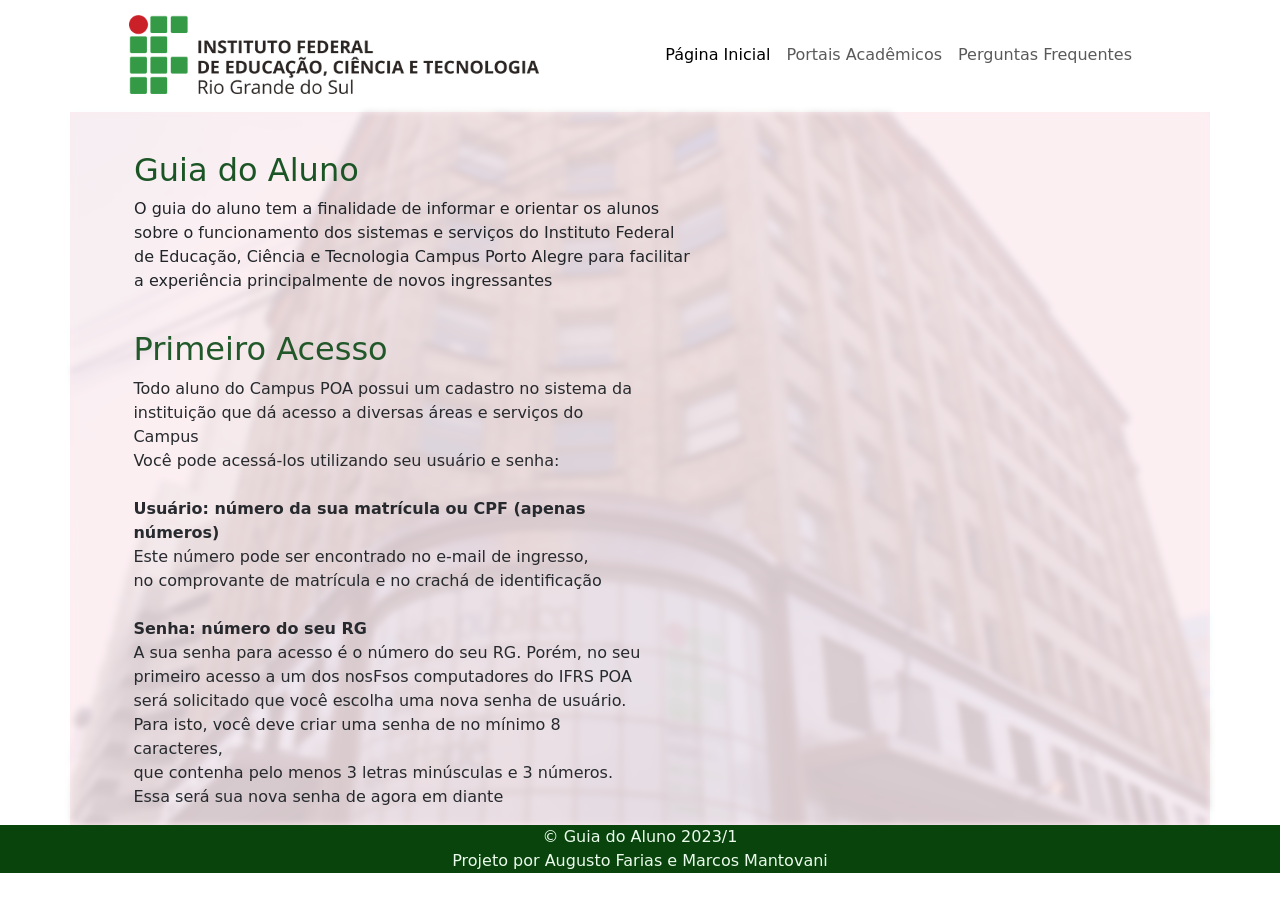
<file: index.html>
<!DOCTYPE html>
<html lang="pt-br">

<head>
    <meta charset="UTF-8">
    <meta name="viewport" content="width=device-width, initial-scale=1.0">
    <meta name="description" content="Projeto final Web Design 2023/1">
    <link rel="stylesheet" href="style/all.css">
    <link rel="stylesheet" href="style/index.css">
    <link href="https://cdn.jsdelivr.net/npm/bootstrap@5.3.0/dist/css/bootstrap.min.css" rel="stylesheet"
        integrity="sha384-9ndCyUaIbzAi2FUVXJi0CjmCapSmO7SnpJef0486qhLnuZ2cdeRhO02iuK6FUUVM" crossorigin="anonymous">
    <title>Guia do Aluno</title>
    <script src="https://cdnjs.cloudflare.com/ajax/libs/gsap/3.12.0/gsap.min.js" defer></script>
    <script src="js/script.js" defer></script>
</head>

<body>
    <nav class="navbar navbar-expand-lg bg-body-tertiary menu">
        <div class="container-fluid divMenu">
            <div id="logo_ifpoa">
                <a class="navbar-brand" href="https://www.poa.ifrs.edu.br"><img alt="if_logo" id="logo"
                        src="img/ifrs.png"></a>
            </div>
            <div class="navbar-nav navegas" id="opcoes_nav">
                <a class="nav-link active" aria-current="page" id="inicial" href="index.html">Página Inicial</a>
                <a class="nav-link" id="portais" href="portais.html">Portais Acadêmicos</a>
                <a class="nav-link" id="faq" href="perguntas.html">Perguntas Frequentes</a>
            </div>
        </div>
    </nav>

    <div id="containers" class="container">
        <div class="overlay">
            <div class="background">
                <div class="row" id="explicacao">
                    <h2 style="color: #1c5525;" class="titulo_explicacao">
                        Guia do Aluno
                    </h2>
                    <p class="content-justify" id="texto_explicacao">
                        O guia do aluno tem a finalidade de informar e orientar os alunos<br>
                        sobre o funcionamento dos sistemas e serviços do Instituto Federal<br>
                        de Educação, Ciência e Tecnologia Campus Porto Alegre para facilitar<br>
                        a experiência principalmente de novos ingressantes
                    </p>
                </div>

                <div class="row" id="pos_explicacao">
                    <div class="col" id="esquerda_col">
                        <h2 style="color: #1c5525;" class="titulo_primeiroacesso">
                            Primeiro Acesso
                        </h2>
                        <p class="content-justify">
                            Todo aluno do Campus POA possui um cadastro no sistema da<br>
                            instituição que dá acesso a diversas áreas e serviços do Campus<br>
                            Você pode acessá-los utilizando seu usuário e senha:<br><br>

                            <b>Usuário: número da sua matrícula ou CPF (apenas números)</b><br>
                            Este número pode ser encontrado no e-mail de ingresso,<br>
                            no comprovante de matrícula e no crachá de identificação
                            <br><br>

                            <b>Senha: número do seu RG</b><br>
                            A sua senha para acesso é o número do seu RG. Porém, no seu<br>
                            primeiro acesso a um dos nosFsos computadores do IFRS POA<br>
                            será solicitado que você escolha uma nova senha de usuário.<br>
                            Para isto, você deve criar uma senha de no mínimo 8 caracteres,<br>
                            que contenha pelo menos 3 letras minúsculas e 3 números. Essa
                            será sua nova senha de agora em diante
                        </p>
                    </div>

                    <div id="direita_col" class="col">
                        <div class="col" id="perguntas">
                            <h2 style="color: #1c5525;" class="titulo_perguntas">
                                Perguntas frequentes
                            </h2>
                            <p class="content-justify">
                                <a id="faq1" href="perguntas.html">Como consulto minha frequência?</a><br>
                                <a id="faq2" href="perguntas.html">Como consulto minhas notas?</a><br>
                                <a id="faq3" href="perguntas.html">Como acesso o conteúdo das matérias do semestre no
                                    MOODLE?</a>
                            </p>
                        </div>
                        <div class="col" id="faleconosco">
                            <h2 style="color: #1c5525;" class="titulo_faleconosco">
                                Fale Conosco
                            </h2>
                            <p class="content-justify">
                                Esqueceu a senha? Problemas em acessar algum dos sistemas?<br>
                                Entre em contato com a DTI do IF via telefone ou via e-mail:<br>
                            <ul class="navbar-nav">
                                <li style="list-style-type: none" class="nav-item">(51) 3930 6020</li>
                                <li class="nav-item">dti@poa.ifrs.edu.br</li>
                            </ul>
                            </p>
                        </div>
                    </div>
                </div>
            </div>
        </div>
    </div>

    <div class="footer iti">
        © Guia do Aluno 2023/1<br>
        Projeto por Augusto Farias e Marcos Mantovani
    </div>
</body>

</html>
</file>
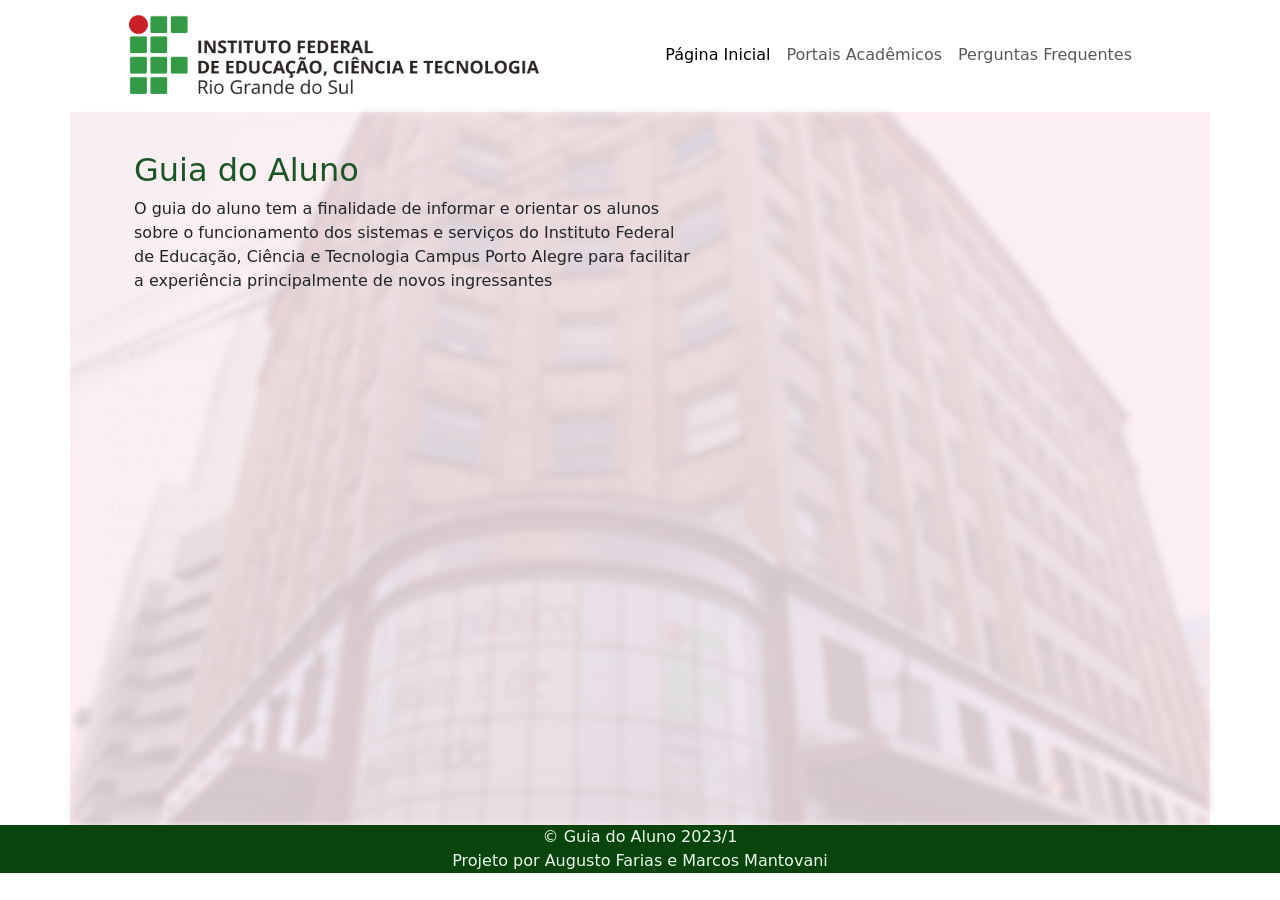
<file: projetofinal_wd/index.html>
<!DOCTYPE html>
<html lang="pt-br">

<head>
    <meta charset="UTF-8">
    <meta name="viewport" content="width=device-width, initial-scale=1.0">
    <meta name="description" content="Projeto final Web Design 2023/1">
    <link rel="stylesheet" href="style/all.css">
    <link rel="stylesheet" href="style/index.css">
    <link href="https://cdn.jsdelivr.net/npm/bootstrap@5.3.0/dist/css/bootstrap.min.css" rel="stylesheet"
        integrity="sha384-9ndCyUaIbzAi2FUVXJi0CjmCapSmO7SnpJef0486qhLnuZ2cdeRhO02iuK6FUUVM" crossorigin="anonymous">
    <title>Guia do Aluno</title>
    <script src="https://cdnjs.cloudflare.com/ajax/libs/gsap/3.12.0/gsap.min.js" defer></script>
    <script src="../js/script.js" defer></script>
</head>

<body>
    <nav class="navbar navbar-expand-lg bg-body-tertiary menu">
        <div class="container-fluid divMenu">
            <div id="logo_ifpoa">
                <a class="navbar-brand" href="https://www.poa.ifrs.edu.br"><img alt="if_logo" id="logo" src="../img/ifrs.png"></a>
            </div>
            <div class="navbar-nav navegas" id="opcoes_nav">
                <a class="nav-link active" aria-current="page" id="inicial" href="index.html">Página Inicial</a>
                <a class="nav-link" id="portais" href="portais.html">Portais Acadêmicos</a>
                <a class="nav-link" id="faq" href="perguntas.html">Perguntas Frequentes</a>
            </div>
        </div>
    </nav>

    <div id="containers" class="container">
        <div class="overlay">
            <div class="background">
                <div class="row" id="explicacao">
                    <h2 style="color: #1c5525;" class="titulo_explicacao">
                        Guia do Aluno
                    </h2>
                    <p class="content-justify" id="texto_explicacao">
                        O guia do aluno tem a finalidade de informar e orientar os alunos<br>
                        sobre o funcionamento dos sistemas e serviços do Instituto Federal<br>
                        de Educação, Ciência e Tecnologia Campus Porto Alegre para facilitar<br>
                        a experiência principalmente de novos ingressantes
                    </p>
                </div>

                <div class="row" id="pos_explicacao">
                    <div class="col" id="esquerda_col">
                        <h2 style="color: #1c5525;" class="titulo_primeiroacesso">
                            Primeiro Acesso
                        </h2>
                        <p class="content-justify">
                            Todo aluno do Campus POA possui um cadastro no sistema da<br>
                            instituição que dá acesso a diversas áreas e serviços do Campus<br>
                            Você pode acessá-los utilizando seu usuário e senha:<br><br>

                            <b>Usuário: número da sua matrícula ou CPF (apenas números)</b><br>
                            Este número pode ser encontrado no e-mail de ingresso,<br>
                            no comprovante de matrícula e no crachá de identificação
                            <br><br>

                            <b>Senha: número do seu RG</b><br>
                            A sua senha para acesso é o número do seu RG. Porém, no seu<br>
                            primeiro acesso a um dos nosFsos computadores do IFRS POA<br>
                            será solicitado que você escolha uma nova senha de usuário.<br>
                            Para isto, você deve criar uma senha de no mínimo 8 caracteres,<br>
                            que contenha pelo menos 3 letras minúsculas e 3 números. Essa
                            será sua nova senha de agora em diante
                        </p>
                    </div>

                    <div id="direita_col" class="col">
                        <div class="col" id="perguntas">
                            <h2 style="color: #1c5525;" class="titulo_perguntas">
                                Perguntas frequentes
                            </h2>
                            <p class="content-justify">
                                <a id="faq1" href="perguntas.html">Como consulto minha frequência?</a><br>
                                <a id="faq2" href="perguntas.html">Como consulto minhas notas?</a><br>
                                <a id="faq3" href="perguntas.html">Como acesso o conteúdo das matérias do semestre no
                                    MOODLE?</a>
                            </p>
                        </div>
                        <div class="col" id="faleconosco">
                            <h2 style="color: #1c5525;" class="titulo_faleconosco">
                                Fale Conosco
                            </h2>
                            <p class="content-justify" >
                                Esqueceu a senha? Problemas em acessar algum dos sistemas?<br>
                                Entre em contato com a DTI do IF via telefone ou via e-mail:<br>
				<ul class="navbar-nav">
                                	<li style="list-style-type: none" class="nav-item">(51) 3930 6020</li>
	                                <li class="nav-item">dti@poa.ifrs.edu.br</li>
				</ul>
                            </p>
                        </div>
                    </div>
                </div>
            </div>
        </div>
    </div>

    <div class="footer iti">
        © Guia do Aluno 2023/1<br>
        Projeto por Augusto Farias e Marcos Mantovani
    </div>
</body>

</html>
</file>
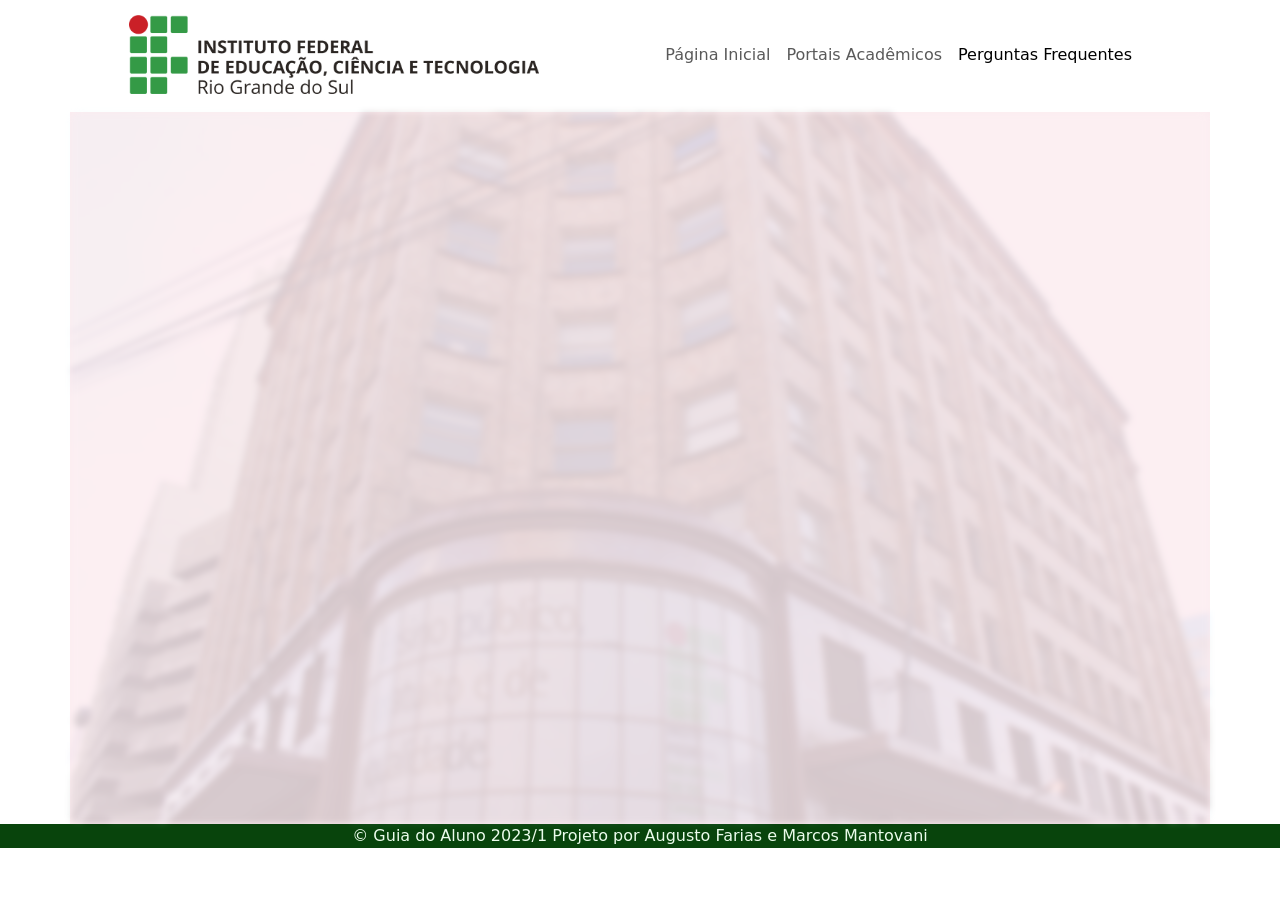
<file: perguntas.html>
<!DOCTYPE html>
<html lang="pt-br">

<head>
    <meta charset="UTF-8">
    <meta name="viewport" content="width=device-width, initial-scale=1.0">
    <meta name="description" content="Projeto final Web Design 2023/1">
    <script src="https://cdnjs.cloudflare.com/ajax/libs/gsap/3.12.0/gsap.min.js" defer></script>
    <script src="js/script.js" defer></script>
    <link rel="stylesheet" href="style/all.css">
    <link rel="stylesheet" href="style/perguntas.css">
    <link href="https://cdn.jsdelivr.net/npm/bootstrap@5.3.0/dist/css/bootstrap.min.css" rel="stylesheet"
        integrity="sha384-9ndCyUaIbzAi2FUVXJi0CjmCapSmO7SnpJef0486qhLnuZ2cdeRhO02iuK6FUUVM" crossorigin="anonymous">
    <title>Guia do Aluno</title>
</head>

<body>
    <nav class="navbar navbar-expand-lg bg-body-tertiary menu">
        <div class="container-fluid divMenu">
            <div id="logo_ifpoa">
                <a class="navbar-brand" href="https://www.poa.ifrs.edu.br"><img id="logo" src="img/ifrs.png"></a>
            </div>
            <div class="navbar-nav navegas" id="opcoes_nav">
                <a class="nav-link" id="inicial" href="index.html">Página Inicial</a>
                <a class="nav-link" id="portais" href="portais.html">Portais Acadêmicos</a>
                <a class="nav-link active" aria-current="page" id="faq" href="perguntas.html">Perguntas Frequentes</a>
            </div>
        </div>
    </nav>
    <div id="containers" class="container">
        <div class="overlay">
            <div class="background">
                <div class="row" id="faq_row">
                    <div class="col" id="topo_row">
                        <h2 style="color: #1c5525;" class="titulo_rematriculaRem">
                            Como consulto minha frequência?
                        </h2>
                        Para consultar a frequência em uma matéria é muito simples, basta seguir os passos abaixo:<br>
                        1- Realizar o login no SIGAA através da Área do Aluno no site do IFRS, ou pelo site:
                        <a style="text-decoration:none"
                            href="https://sig.ifrs.edu.br/sigaa/">https://sig.ifrs.edu.br/sigaa/</a><br>
                        2- Após realizado o login, o aluno deverá selecionar a matéria de interesse para consulta da
                        frequência.<br>
                        3- Após selecionada a matéria, acesse a aba "Alunos" do Menu de Turma Virtual à esquerda da
                        tela.<br>
                        4- Dentro de "Alunos", ainda no Menu de Turma Virtual à esquerda da tela, seleciona a opção
                        "Frequência".<br>
                        5- Pronto, sua frequência será mostrada de forma detalhada.<br>
                    </div>

                    <div class="row" id="meio_row">
                        <div class="col">
                            <h2 style="color: #1c5525;" class="titulo_rematriculaRem">
                                Como consulto minhas notas?
                            </h2>
                            Para consultar as notas em uma matéria é muito simples, basta seguir os passos abaixo:<br>
                            1- Realizar o login no SIGAA através da Área do Aluno no site do IFRS, ou pelo site:
                            <a style="text-decoration:none"
                                href="https://sig.ifrs.edu.br/sigaa/">https://sig.ifrs.edu.br/sigaa/</a><br>
                            2- Após realizado o login, o aluno deverá selecionar a matéria de interesse para consultar
                            suas
                            notas.<br>
                            3- Após selecionada a matéria, acesse a aba "Alunos" do Menu de Turma Virtual à esquerda da
                            tela.<br>
                            4- Dentro de "Alunos", ainda no Menu de Turma Virtual à esquerda da tela, seleciona a opção
                            "Ver
                            Notas".<br>
                            5- Pronto, suas notas serão mostradas de forma detalhada conforme a cadeira selecionada.<br>
                        </div>
                    </div>
                    <div class="row" id="baixo_row">
                        <div class="col">
                            <h2 style="color: #1c5525;" class="titulo_rematriculaRem">
                                Como acesso o conteúdo das matérias do semestre no MOODLE?
                            </h2>
                            Para acessar o conteúdo das matérias do semestre no MOODLE é muito simples, basta seguir os
                            passos
                            abaixo:<br>
                            1- Realizar o login no MOODLE através da Área do Aluno no site do IFRS, ou pelo site:
                            <a style="text-decoration:none"
                                href="http://moodle.poa.ifrs.edu.br/">http://moodle.poa.ifrs.edu.br/</a><br>
                            2- Após realizado o login, o aluno deverá acessar no cabeçalho da página a opção "Meus
                            cursos".<br>
                            3- Na página "Meus cursos" será mostrado em caixas os cursos em andamento no semestre atual,
                            basta
                            selecionar o curso desejado.<br>
                            4- Pronto, todas as informações e conteúdos da matéria estarão disponíveis em sua tela.<br>
                        </div>
                    </div>
                </div>
            </div>
        </div>
    </div>

    <div class="footer">
        © Guia do Aluno 2023/1
        Projeto por Augusto Farias e Marcos Mantovani
    </div>
</body>

</html>
</file>
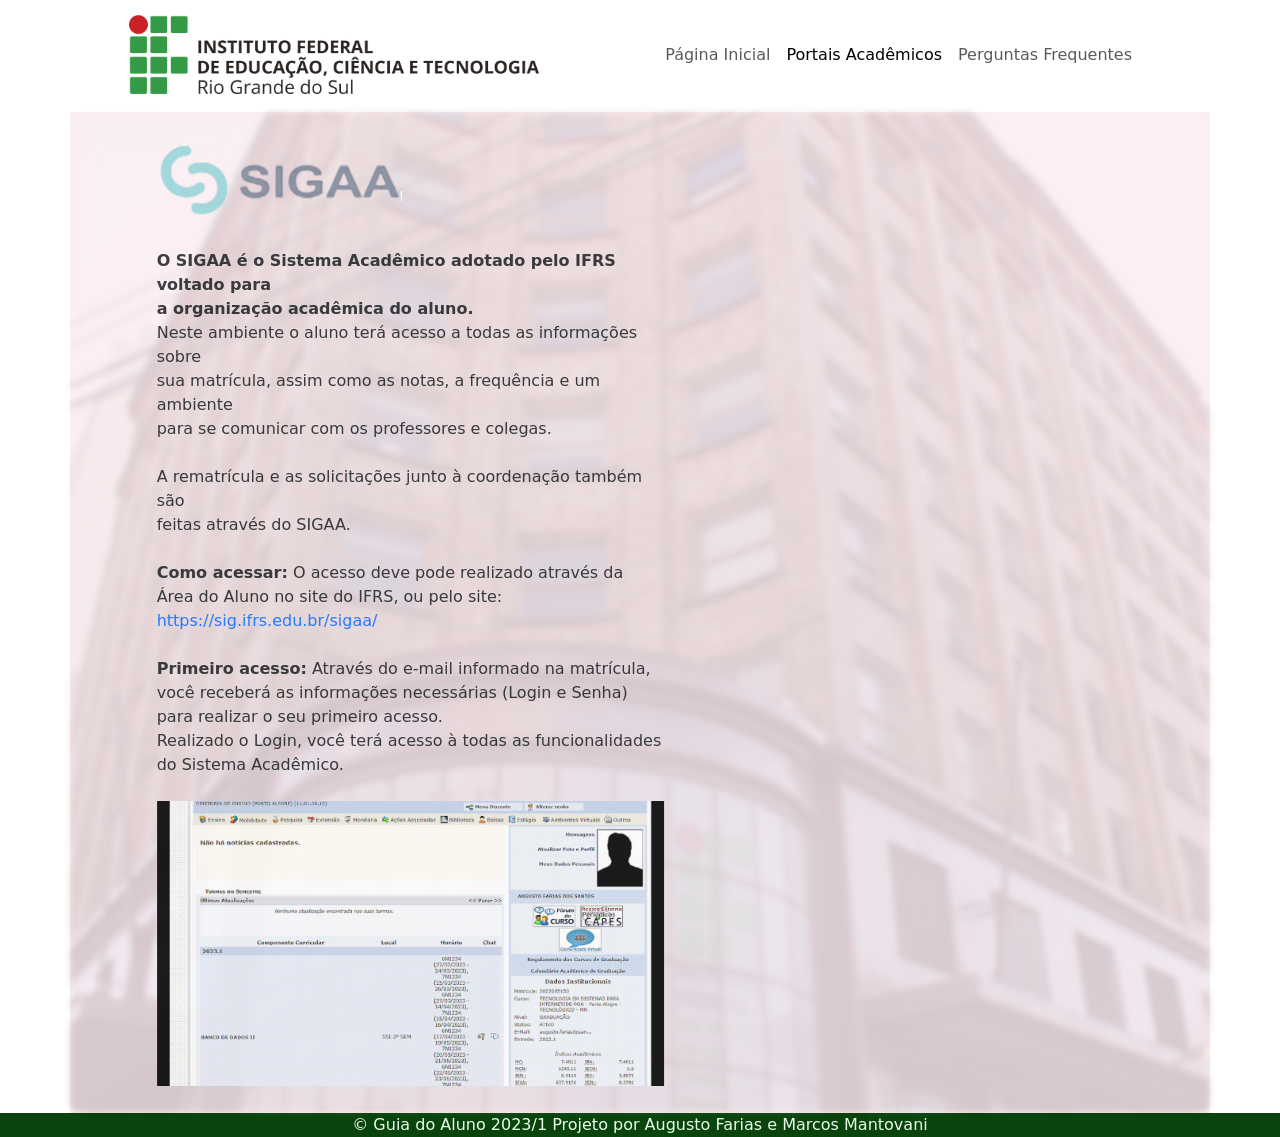
<file: portais.html>
<!DOCTYPE html>
<html lang="pt-br">

<head>
    <meta charset="UTF-8">
    <meta name="viewport" content="width=device-width, initial-scale=1.0">
    <meta name="description" content="Projeto final Web Design 2023/1">
    <script src="https://cdnjs.cloudflare.com/ajax/libs/gsap/3.12.0/gsap.min.js" defer></script>
    <script src="js/script.js" defer></script>
    <link rel="stylesheet" href="style/all.css">
    <link rel="stylesheet" href="style/portais.css">
    <link href="https://cdn.jsdelivr.net/npm/bootstrap@5.3.0/dist/css/bootstrap.min.css" rel="stylesheet"
        integrity="sha384-9ndCyUaIbzAi2FUVXJi0CjmCapSmO7SnpJef0486qhLnuZ2cdeRhO02iuK6FUUVM" crossorigin="anonymous">
    <title>Guia do Aluno</title>
</head>

<body>
    <nav class="navbar navbar-expand-lg bg-body-tertiary menu">
        <div class="container-fluid divMenu">
            <div id="logo_ifpoa">
                <a class="navbar-brand" href="https://www.poa.ifrs.edu.br"><img id="logo" src="img/ifrs.png"></a>
            </div>
            <div class="navbar-nav navegas" id="opcoes_nav">
                <a class="nav-link" id="inicial" href="index.html">Página Inicial</a>
                <a class="nav-link active" aria-current="page" id="portais" href="portais.html">Portais Acadêmicos</a>
                <a class="nav-link" id="faq" href="perguntas.html">Perguntas Frequentes</a>
            </div>
        </div>
    </nav>

    <div id="containers" class="container">
        <div class="row">
            <div style="padding-bottom: 2.5%;" id="esquerda_col" class="col">
                <img id="sigaa" src="img/sigaa_fundo_off.png"><br><br>
                <b>O SIGAA é o Sistema Acadêmico adotado pelo IFRS voltado para<br>
                    a organização acadêmica do aluno.</b><br>
                Neste ambiente o aluno terá acesso a todas as informações sobre<br>
                sua matrícula, assim como as notas, a frequência e um ambiente<br>
                para se comunicar com os professores e colegas.<br><br>

                A rematrícula e as solicitações junto à coordenação também são<br>
                feitas através do SIGAA.<br><br>

                <b>Como acessar:</b>
                O acesso deve pode realizado através da Área do Aluno no site do IFRS, ou pelo site:
                <a style="text-decoration:none"
                    href="https://sig.ifrs.edu.br/sigaa/">https://sig.ifrs.edu.br/sigaa/</a><br><br>

                <b>Primeiro acesso:</b>
                Através do e-mail informado na matrícula, você receberá as informações necessárias (Login e Senha) para
                realizar o seu primeiro acesso.<br>
                Realizado o Login, você terá acesso à todas as funcionalidades do Sistema Acadêmico.<br><br>
                <img id="video_sigaa" src="vid/sigaa.gif">
            </div>

            <div id="direita_col" class="col">
                <img id="moodle" src="img/moodle.png"><br><br>
                <b>O MOODLE é o Ambiente Virtual de Aprendizagem adotado pelo IFRS.</b><br>
                É no MOODLE que o aluno realizará o acesso ao conteúdo das aulas enviar trabalhos, participar de fóruns
                e, também, trocar mensagens com seus colegas e professores.<br><br>

                Todas informações e materiais relacionados às aulas serão encontrados<br>
                no MOODLE pelo aluno.<br><br>

                <b>Como acessar:</b>
                O acesso deve pode realizado através da Área do Aluno no site do IFRS, ou pelo site:
                <a style="text-decoration:none"
                    href="http://moodle.poa.ifrs.edu.br/">http://moodle.poa.ifrs.edu.br/</a><br><br>

                <b>Primeiro acesso:</b>
                Através do e-mail informado na matrícula, você receberá as informações necessárias (Login e Senha) para
                realizar o seu primeiro acesso. Realizado o primeiro Login, será solicitado para que faça um cadastro
                informando seus dados e e-mail de uso frequente. Confirme seu cadastro clicando no link que foi enviado
                para o seu e-mail e pronto!<br>
                Você está com acesso garantido à todas as funcionalidades do MOODLE para dar andamento nos seus
                estudos.<br><br>
            </div>
        </div>
    </div>

    <div class="footer">
        © Guia do Aluno 2023/1
        Projeto por Augusto Farias e Marcos Mantovani
    </div>
</body>

</html>
</file>
<file: style/all.css>
html {
    font-family: 'Segoe UI', Tahoma, Geneva, Verdana, sans-serif;
}

#faq1:link, #faq1:visited, #faq1:active {
    color: #7E0202;
    font-weight: 700;
    text-decoration: none;
}

#faq2:link, #faq2:visited, #faq2:active {
    color: #7E0202;
    font-weight: 700;
    text-decoration: none;
}

#faq3:link, #faq3:visited, #faq3:active {
    color: #7E0202;
    font-weight: 700;
    text-decoration: none;
}

nav {
    border-bottom: solid white;
    padding: 0 !important;
}

#inicial:hover,
#portais:hover,
#faq:hover {
    background-color: #afdfa6;
    border-radius: 2.5%;
    transition: 0.3s;
}

.container {
    margin: 0px;
    padding: 0px 0px 0px 0px;
    width: 100%;
}

.footer {
    background-color: #08440c;
    color: #ebfcec;
    text-align: center;
}
</file>
<file: style/index.css>
html {
    box-sizing: border-box;
}

.menu {
    background-color: #ffffff;
    width: 90%;
}

.divMenu {
    background: #ffffff;
    border-top: 15px solid white;
    border-bottom: 15px solid white;
}

#logo {
    margin-left: 20%;
    width: 70%;
}

#pos_explicacao {
    padding-top: 2%;
}

#containers {
    position: relative;
    display: flex;
    padding-left: 5%;
    padding-top: 3%;
    background-color: #fad9e180;

    &::before {
        content: '';
        display: block;
        position: absolute;
        bottom: 0px;
        left: 0px;
        right: 0px;
        top: 0px;
        background: url(../img/ifrspoa.jpg);
        background-repeat: no-repeat;
        background-size: cover;
        background-position: center;
        border-radius: 1%;
        filter: blur(3px);
        opacity: 0.16;
    }
}
</file>
<file: projetofinal_wd/style/all.css>
html {
    font-family: 'Segoe UI', Tahoma, Geneva, Verdana, sans-serif;
}

#faqs:link, #faqs:visited, #faqs:active {
    color: #7E0202;
    font-weight: 700;
    text-decoration: none;
}

nav {
    border-bottom: solid white;
    padding: 0 !important;
}

#inicial:hover,
#portais:hover,
#faq:hover {
    background-color: #afdfa6;
    border-radius: 2.5%;
    transition: 0.3s;
}

.container {
    margin: 0px;
    padding: 0px 0px 0px 0px;
    width: 100%;
}

.footer {
    background-color: #08440c;
    color: #ebfcec;
    text-align: center;
}
</file>
<file: projetofinal_wd/style/index.css>
html {
    box-sizing: border-box;
}

.menu {
    background-color: #ffffff;
    width: 90%;
}

.divMenu {
    background: #ffffff;
    border-top: 15px solid white;
    border-bottom: 15px solid white;
}

#logo {
    margin-left: 20%;
    width: 70%;
}

#pos_explicacao {
    padding-top: 2%;
}

#containers {
    position: relative;
    display: flex;
    padding-left: 5%;
    padding-top: 3%;
    background-color: #fad9e180;

    &::before {
        content: '';
        display: block;
        position: absolute;
        bottom: 0px;
        left: 0px;
        right: 0px;
        top: 0px;
        background: url(../img/ifrspoa.jpg);
        background-repeat: no-repeat;
        background-size: cover;
        background-position: center;
        border-radius: 1%;
        filter: blur(3px);
        opacity: 0.16;
    }
}
</file>
<file: style/perguntas.css>
html {
    box-sizing: border-box;
}

.menu {
    background-color: #ffffff;
    width: 90%;
}

.divMenu {
    background: #ffffff;
    border-top: 15px solid white;
    border-bottom: 15px solid white;
}

#logo {
    margin-left: 20%;
    width: 70%;
}

#containers {
    position: relative;
    display: flex;
    padding-left: 7%;
    padding-top: 2.5%;
    background-color: #fad9e180;

    &::before {
        content: '';
        display: block;
        position: absolute;
        bottom: 0px;
        left: 0px;
        right: 0px;
        top: 0px;
        background: url(../img/ifrspoa.jpg);
        background-repeat: no-repeat;
        background-size: cover;
        background-position: center;
        border-radius: 1%;
        filter: blur(3px);
        opacity: 0.16;
    }
}

#topo_row, #meio_row, #baixo_row{
    padding-bottom: 2.2%;
}
</file>
<file: style/portais.css>
html {
    box-sizing: border-box;
}

.menu {
    background-color: #ffffff;
    width: 90%;
}

.divMenu {
    background: #ffffff;
    border-top: 15px solid white;
    border-bottom: 15px solid white;
}

#logo {
    margin-left: 20%;
    width: 70%;
}

#containers {
    position: relative;
    display: flex;
    padding-left: 7%;
    padding-top: 2.5%;
    background-color: #fad9e180;

    &::before {
        content: '';
        display: block;
        position: absolute;
        bottom: 0px;
        left: 0px;
        right: 0px;
        top: 0px;
        background: url(../img/ifrspoa.jpg);
        background-repeat: no-repeat;
        background-size: cover;
        background-position: center;
        border-radius: 1%;
        filter: blur(3px);
        opacity: 0.16;
    }
}

#sigaa {
    padding-bottom: 1.5%;
}

#video_sigaa {
    height: auto;
    width: 100%;
}

#moodle {
    padding-bottom: 1.5%;
    width: 50%;
}
</file>
